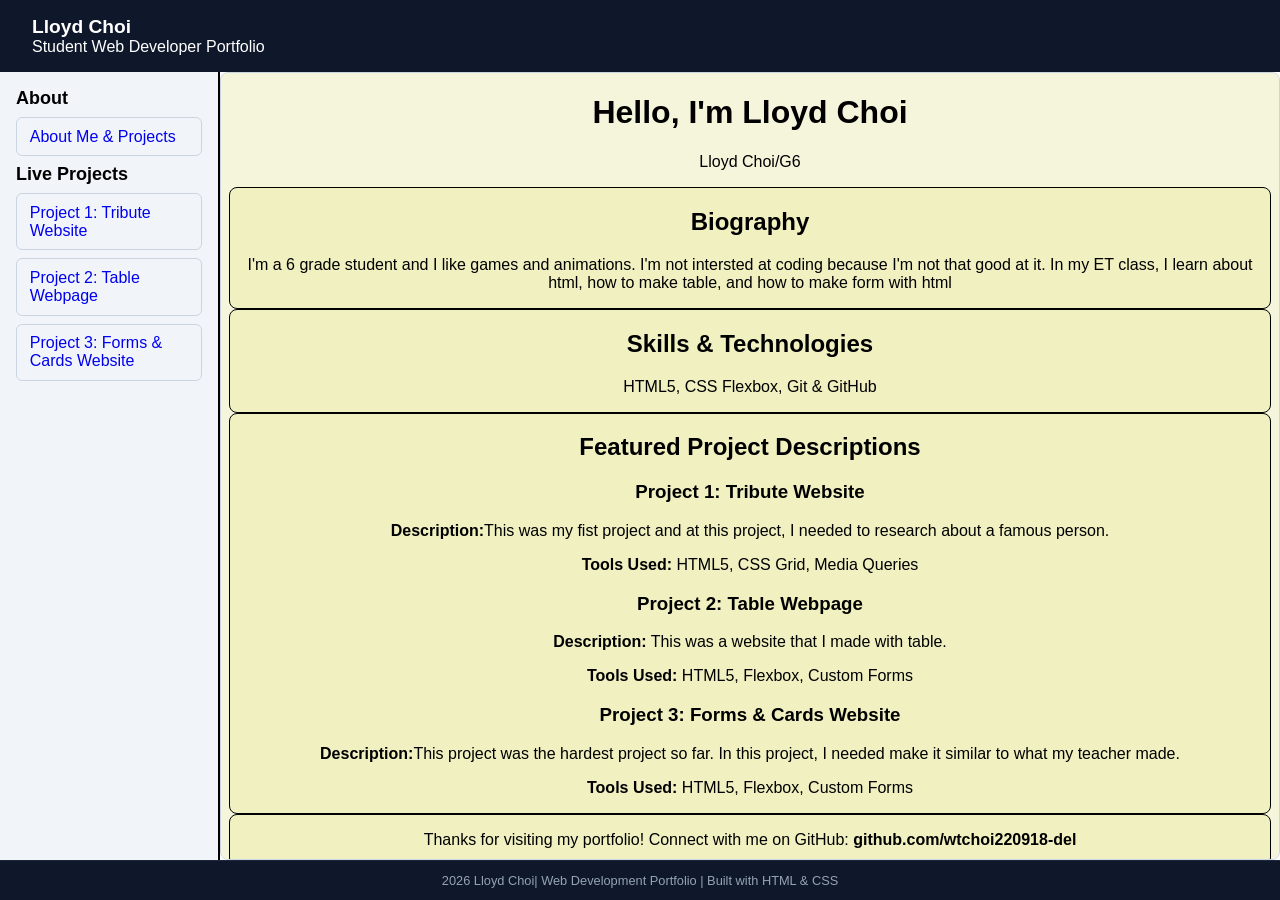
<file: index.html>
<!DOCTYPE html>
<html lang="en">
<head>
  <meta charset="UTF-8">
  <meta name="viewport" content="width=device-width, initial-scale=1.0">
  <title>My Student Portfolio</title>
  <link rel="stylesheet" href="style.css">
</head>
<body>

  <!-- Header Section -->
  <header class="main-header">
    <h1>Lloyd Choi</h1>
    <p>Student Web Developer Portfolio</p>
  </header>

  <!-- Main Container -->
  <div class="portfolio-container">
    
    <!-- Sidebar Navigation -->
    <nav class="sidebar">
      <h2>About</h2>
      <!-- LOCAL FILE LINK -->
      <a href="about.html" target="portfolio-frame">About Me & Projects</a>

      <h2>Live Projects</h2>
      <!-- LIVE GITHUB PAGES LINKS (Replace with your actual URLs) -->
      <a href="https://wtchoi220918-del.github.io/my-website--new-/" target="portfolio-frame">Project 1: Tribute Website</a>
      <a href="https://wtchoi220918-del.github.io/HTML-Table-Website/" target="portfolio-frame">Project 2: Table Webpage</a>
      <a href=" https://wtchoi220918-del.github.io/project-3/" target="portfolio-frame">Project 3: Forms & Cards Website</a>
    </nav>

    <!-- Main Display Frame -->
    <main class="content-area">
      <div class="iframe-wrapper">
        <iframe 
          name="portfolio-frame" src="about.html" title="Portfolio Viewport">
        </iframe>
      </div>
    </main>

  </div>

  <!-- Footer Section -->
  <footer class="main-footer">
    <p> 2026 Lloyd Choi| Web Development Portfolio | Built with HTML & CSS</p>
  </footer>

</body>
</html>
</file>
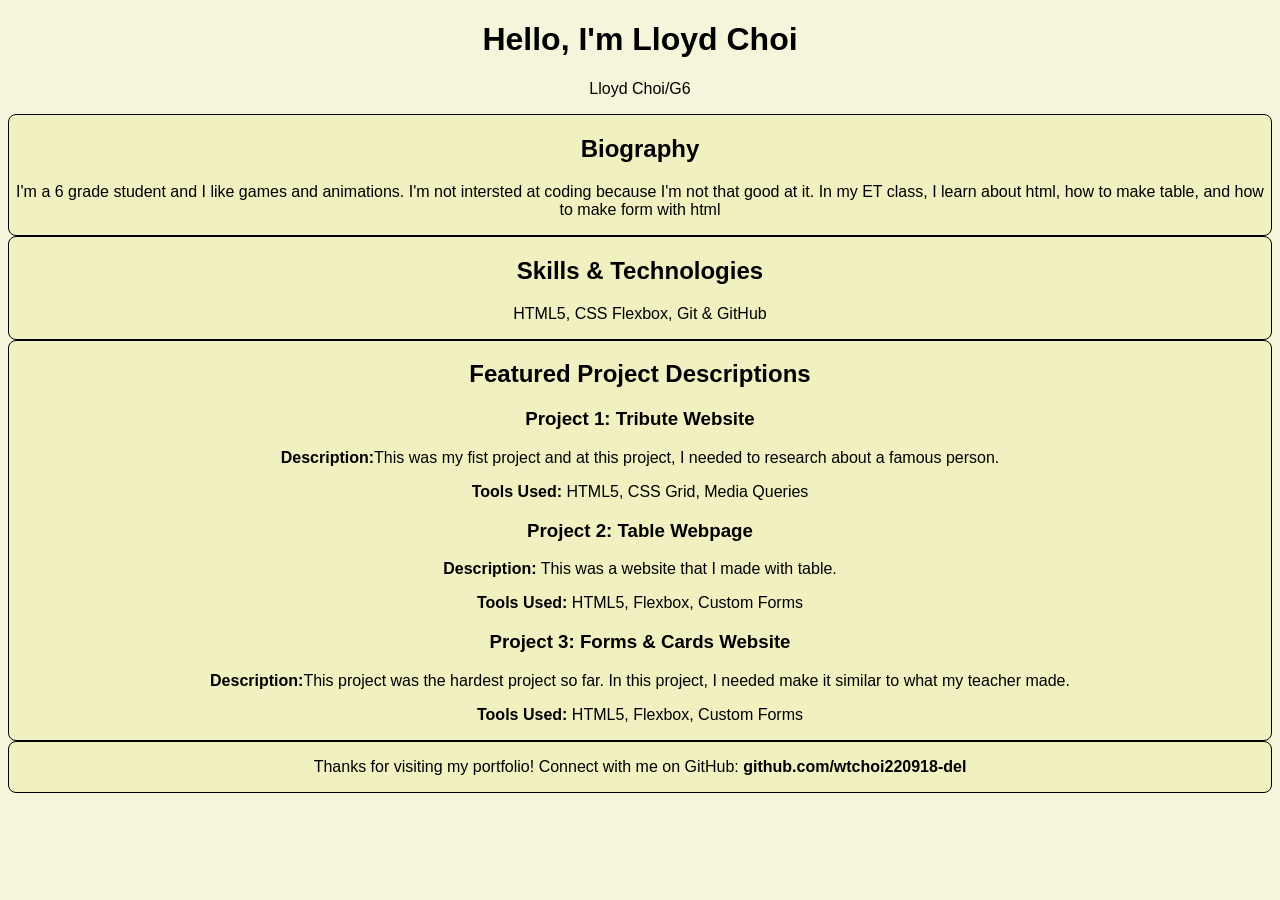
<file: about.html>
<!DOCTYPE html>
<html lang="en">
<head>
  <meta charset="UTF-8">
  <meta name="viewport" content="width=device-width, initial-scale=1.0">
  <title>About Me</title>
  <!-- Link to dedicated local CSS file -->
  <link rel="stylesheet" href="about.css">
</head>
<body>

  <!-- Student Intro Header -->
  <header class="about-header">
    <h1>Hello, I'm Lloyd Choi</h1>
    <p class="tagline">Lloyd Choi/G6</p>
  </header>

  <!-- Bio Section -->
  <section>
    <h2>Biography</h2>
    <p class="bio">
      I'm a 6 grade student and I like games and animations. I'm not intersted at coding because I'm not that good at it. In my ET class, I learn about html, how to make table, and how to make form with html
    </p>
  </section>

  <!-- Skills Section -->
  <section>
    <h2>Skills & Technologies</h2>
    <div class="skills-list">
      <span class="skill-badge">HTML5,</span>
      <span class="skill-badge">CSS Flexbox,</span>
      <span class="skill-badge">Git & GitHub</span>
      <p> </p>
    </div>
  </section>

  <!-- Project Descriptions (REQUIRED) -->
  <section>
    <h2>Featured Project Descriptions</h2>
    
    <div class="project-card">
      <h3>Project 1: Tribute Website</h3>
      <p><strong>Description:</strong>This was my fist project and at this project, I needed to research about a famous person.</p>
      <p><strong>Tools Used:</strong> HTML5, CSS Grid, Media Queries</p>
    </div>

    <div class="project-card">
      <h3>Project 2: Table Webpage</h3>
      <p><strong>Description:</strong> This was a website that I made with table. </p>
      <p><strong>Tools Used:</strong> HTML5, Flexbox, Custom Forms</p>
    </div>

   <div class="project-card">
      <h3>Project 3: Forms & Cards Website</h3>
      <p><strong>Description:</strong>This project was the hardest project so far. In this project, I needed make it similar to what my teacher made.</p>
      <p><strong>Tools Used:</strong> HTML5, Flexbox, Custom Forms</p>
    </div>
  </section>

  <!-- About Page Footer -->
  <footer class="about-footer">
    <p>Thanks for visiting my portfolio! Connect with me on GitHub: <strong>github.com/wtchoi220918-del</strong></p>
  </footer>

</body>
</html>
</file>
<file: style.css>
/* Layout Reset */
* {
  box-sizing: border-box;
  margin: 0;
  padding: 0;
}

body {
font-family: arial, sans-serif;
height: 100vh;
display: flex;
flex-direction: column;
}

/* Main Header */
.main-header {
background-color: #0f172a;
color: #ffffffff;
padding: 1rem 2rem;
}

.main-header h1 {
font-size: larger;
}

.main-header p {
font-size: medium;
}

/* Portfolio Layout */
.portfolio-container {
display: flex;
flex: 1;
}

.sidebar {
    width: 220px;
  background-color: #f1f5f9;
  border-right: 2px solid #000000;
  display: flex;
  flex-direction: column;
  gap: 0.5em;
  padding: 1rem;
 }

.sidebar h2 {
    font-size: large;
}


.sidebar a {
    text-decoration: none;
  padding: 0.6rem 0.8rem;
  border-radius: 6px;
  transition: background-color 0.2s ease;
  border:1px solid #cbd5e1;
 }

.sidebar a:hover {
    background: #e2e8f0 ;
    color: #2563eb;

  }

.content-area {
    flex: 1;
  }

.iframe-wrapper {
  width: 100%;
  height: 100%;
  border-radius: 8px;
  overflow: hidden;
  border: 1px solid #cbd5e1;
  background-color: #ffffff;
}

iframe {
  width:100%; 
  height:100%; 
  border:none
}

/* Main Footer */
.main-footer {
  background-color: #0f172a;
  color: #94a3b8;
  text-align: center;
  padding: 0.75rem 1rem;
  font-size: 0.8rem;
  border-top: 1px solid #1e293b;
}
</file>
<file: about.css>
body{
    background-color: beige;
    text-align: center;
    text-decoration: none;
    font-family: arial;
}

section{
    background-color: rgb(240, 240, 193);
    border: 1px solid black;
    border-radius: 8px;
}
footer {
        background-color: rgb(240, 240, 193);
    border: 1px solid black;
    border-radius: 8px;
}
</file>
